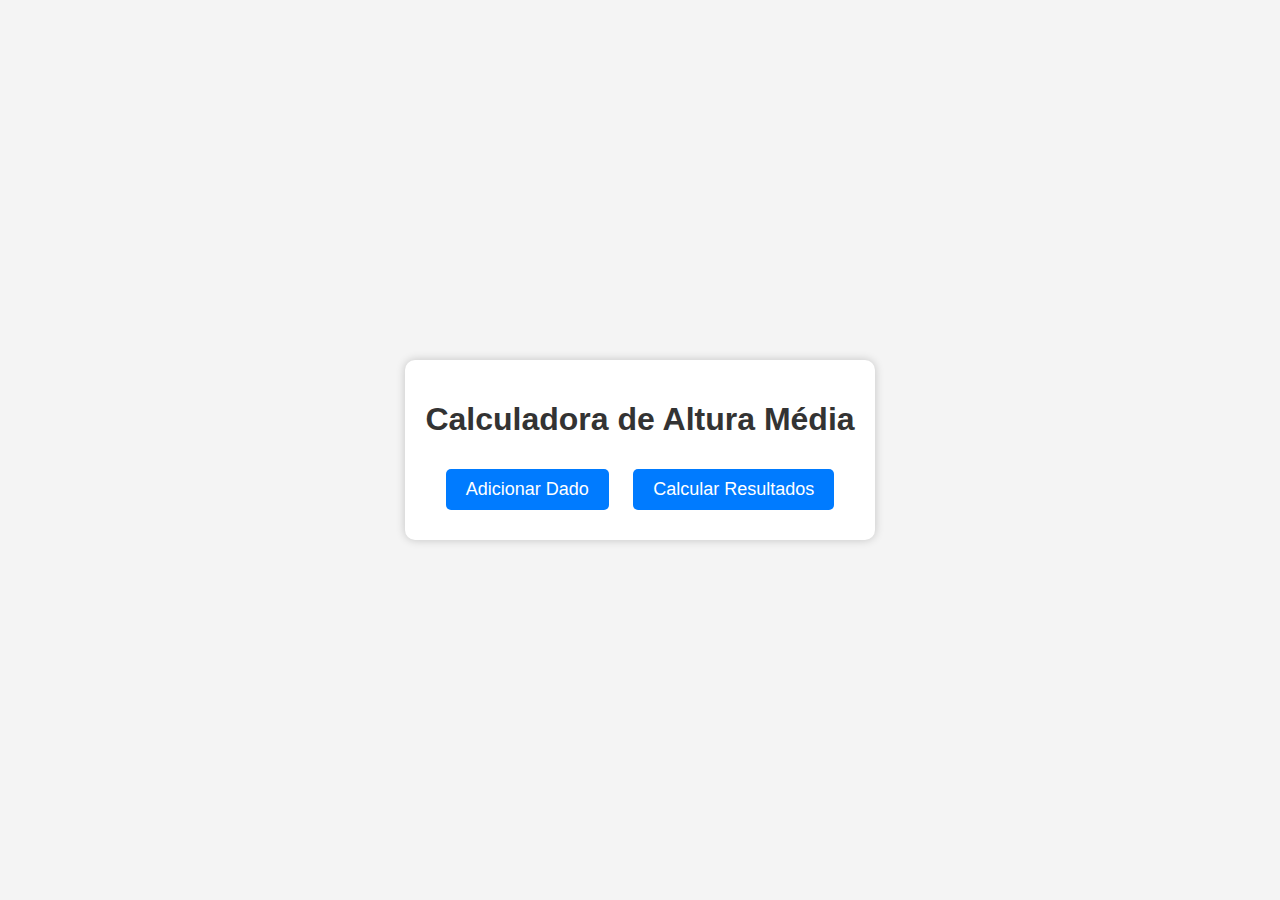
<file: atvJS2/index.html>
<!DOCTYPE html>
<html lang="pt-br">
<head>
    <meta charset="UTF-8">
    <meta name="viewport" content="width=device-width, initial-scale=1.0">
    <title>Calculadora de Altura Média</title>
    <link rel="stylesheet" href="style.css">
</head>
<body>
    <div class="container">
        <h1>Calculadora de Altura Média</h1>
        <div id="input-form">
            <button onclick="adicionarDado()">Adicionar Dado</button>
            <button onclick="calcularResultados()">Calcular Resultados</button>
        </div>
        <div id="resultado">
            <h2>Resultados:</h2>
            <p>Quantidade de homens: <span id="quantidade-homens">0</span></p>
            <p>Quantidade de mulheres: <span id="quantidade-mulheres">0</span></p>
            <p>Altura média dos homens: <span id="altura-media-homens">0.00</span> cm</p>
        </div>
    </div>
    <script src="script.js"></script>
</body>
</html>
</file>
<file: atvJS2/style.css>
body {
    font-family: Arial, sans-serif;
    background-color: #f4f4f4;
    margin: 0;
    padding: 0;
    display: flex;
    justify-content: center;
    align-items: center;
    height: 100vh;
}

.container {
    background-color: #fff;
    padding: 20px;
    border-radius: 10px;
    box-shadow: 0 0 10px rgba(0, 0, 0, 0.2);
    text-align: center;
}

h1 {
    font-family: 'Segoe UI', Tahoma, Geneva, Verdana, sans-serif;
    color: #333;
}

button {
    background-color: #007bff;
    color: #fff;
    font-family: 'Segoe UI', Tahoma, Geneva, Verdana, sans-serif;
    font-size: 18px;
    padding: 10px 20px;
    border: none;
    border-radius: 5px;
    cursor: pointer;
    margin: 10px;
}

button:hover {
    background-color: #0056b3;
}

#resultado {
    display: none;
}

p {
    font-family: 'Segoe UI', Tahoma, Geneva, Verdana, sans-serif;
    font-size: 16px;
    color: #333;
}
</file>
